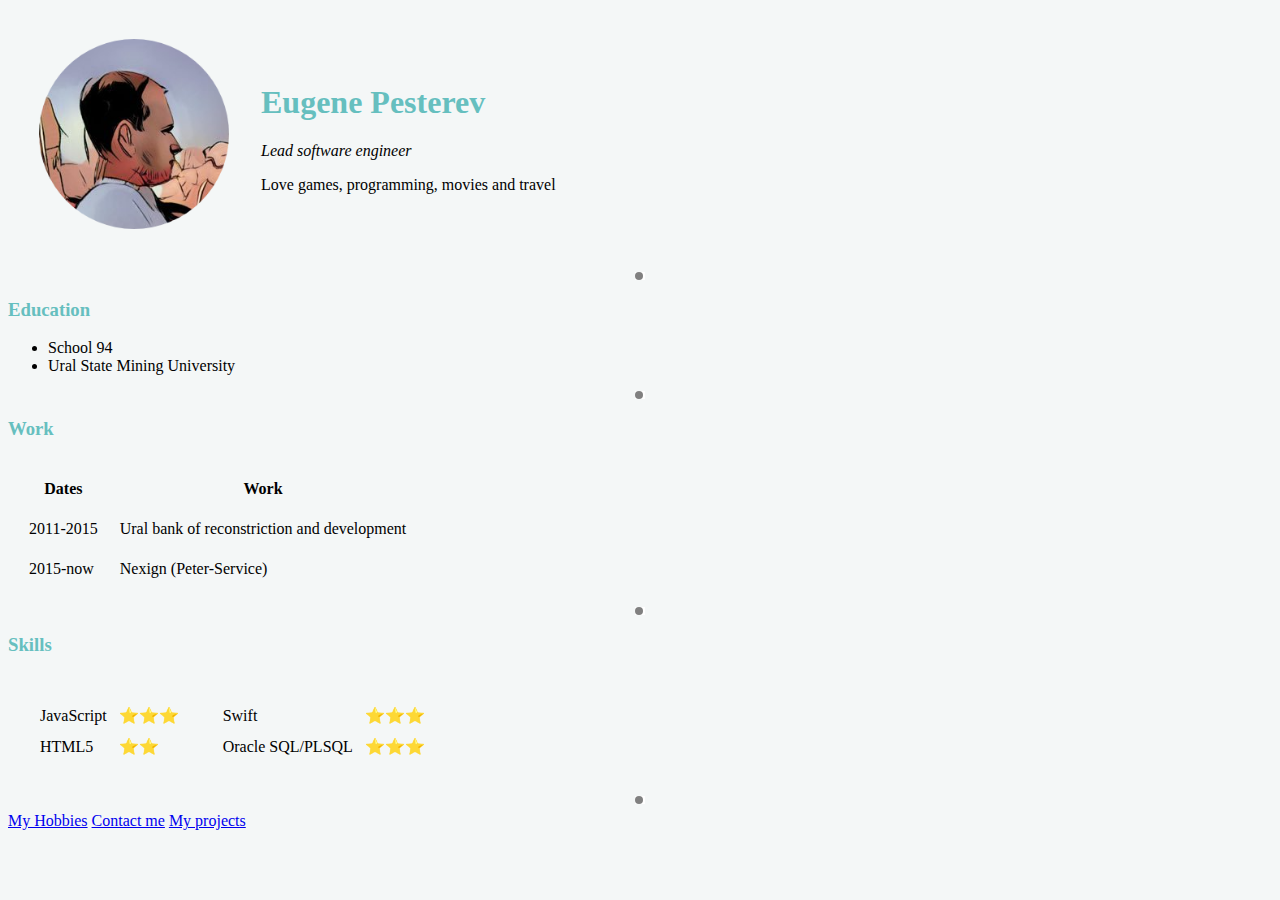
<file: index.html>
<!DOCTYPE html>
<html lang="en" dir="ltr">
  <head>
    <meta charset="utf-8">
    <title>✌ EP Homepage</title>
    <link rel="stylesheet" href="css/styles.css">
  </head>
  <body>
    <table cellspacing="30">
      <tr>
        <td><img src="images/circle-cropped.png" alt="EP profile picture" height="190px"></td>
        <td><h1>Eugene Pesterev</h1><p>
          <em>Lead software engineer</em>
        </p>
        <p>Love games, programming, movies and travel</p></td>
      </tr>
    </table>
    <hr size="2" noshade>

     <h3>Education</h3>
     <ul>
       <li>School 94</li>
       <li>Ural State Mining University</li>
     </ul>
     <hr>
     <h3>Work</h3>
     <table cellspacing="20">
       <thead>
         <tr>
           <th>Dates</th>
           <th>Work</th>
         </tr>
       </thead>
       <tbody>
         <tr>
           <td>2011-2015</td>
           <td>Ural bank of reconstriction and development</td>
         </tr>
         <tr>
           <td>2015-now</td>
           <td>Nexign (Peter-Service)</td>
         </tr>
       </tbody>
     </table>
     <hr>
     <h3>Skills</h3>
     <table cellspacing="20">
       <tr>
         <td><table  cellspacing="10">
           <tr>
             <td>JavaScript</td>
             <td>⭐⭐⭐</td>
           </tr>
           <tr>
             <td>HTML5</td>
             <td>⭐⭐</td>
           </tr>
         </table></td>
         <td><table cellspacing="10">
           <tr>
             <td>Swift</td>
             <td>⭐⭐⭐</td>
           </tr>
           <tr>
             <td>Oracle SQL/PLSQL</td>
             <td>⭐⭐⭐</td>
           </tr>
         </table></td>
       </tr>
     </table>

     <hr>
     <a href="hobbies.html">My Hobbies</a>
     <a href="contacts.html">Contact me</a>
     <a href="projects.html">My projects</a>
  </body>
</html>
</file>
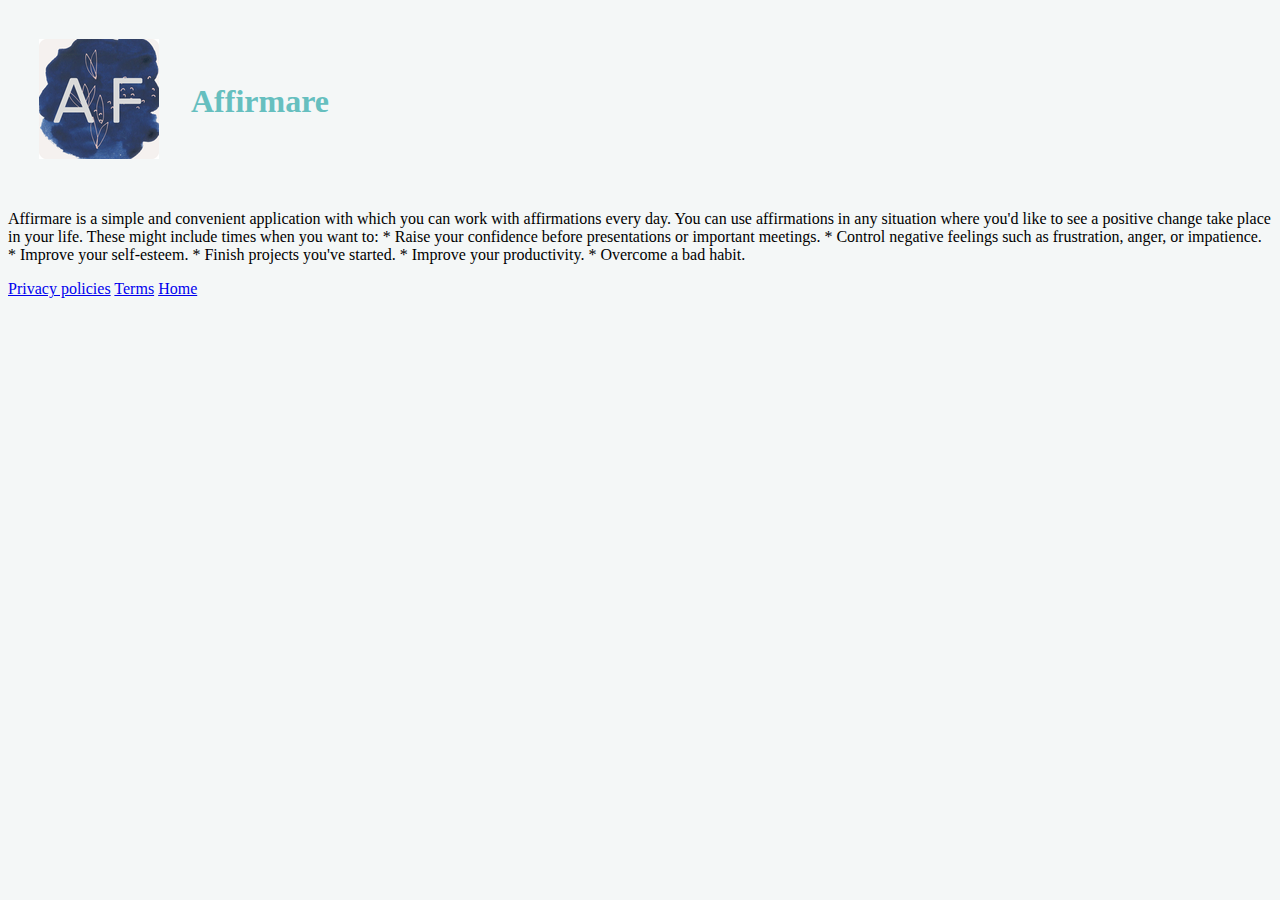
<file: affirmare.html>
<!DOCTYPE html>
<html lang="en" dir="ltr">
  <head>
    <meta charset="utf-8">
    <link rel="stylesheet" href="css/styles.css">
    <title></title>
  </head>
  <body>
    <table cellspacing="30">
      <tr>
        <td><img src="images/affirmare-120px.png" alt="Affirmare icon"></td>
        <td><h1>Affirmare</h1></td>
      </tr>
    </table>
    <p>Affirmare is a simple and convenient application with which you can work with affirmations every day.

You can use affirmations in any situation where you'd like to see a positive change take place in your life. These might include times when you want to:
* Raise your confidence before presentations or important meetings.
* Control negative feelings such as frustration, anger, or impatience.
* Improve your self-esteem.
* Finish projects you've started.
* Improve your productivity.
* Overcome a bad habit.</p>
    <a href="privacy_Affirmare.html">Privacy policies</a>
    <a href="terms_affirmare.html">Terms</a>
    <a href="index.html">Home</a>
  </body>
</html>
</file>
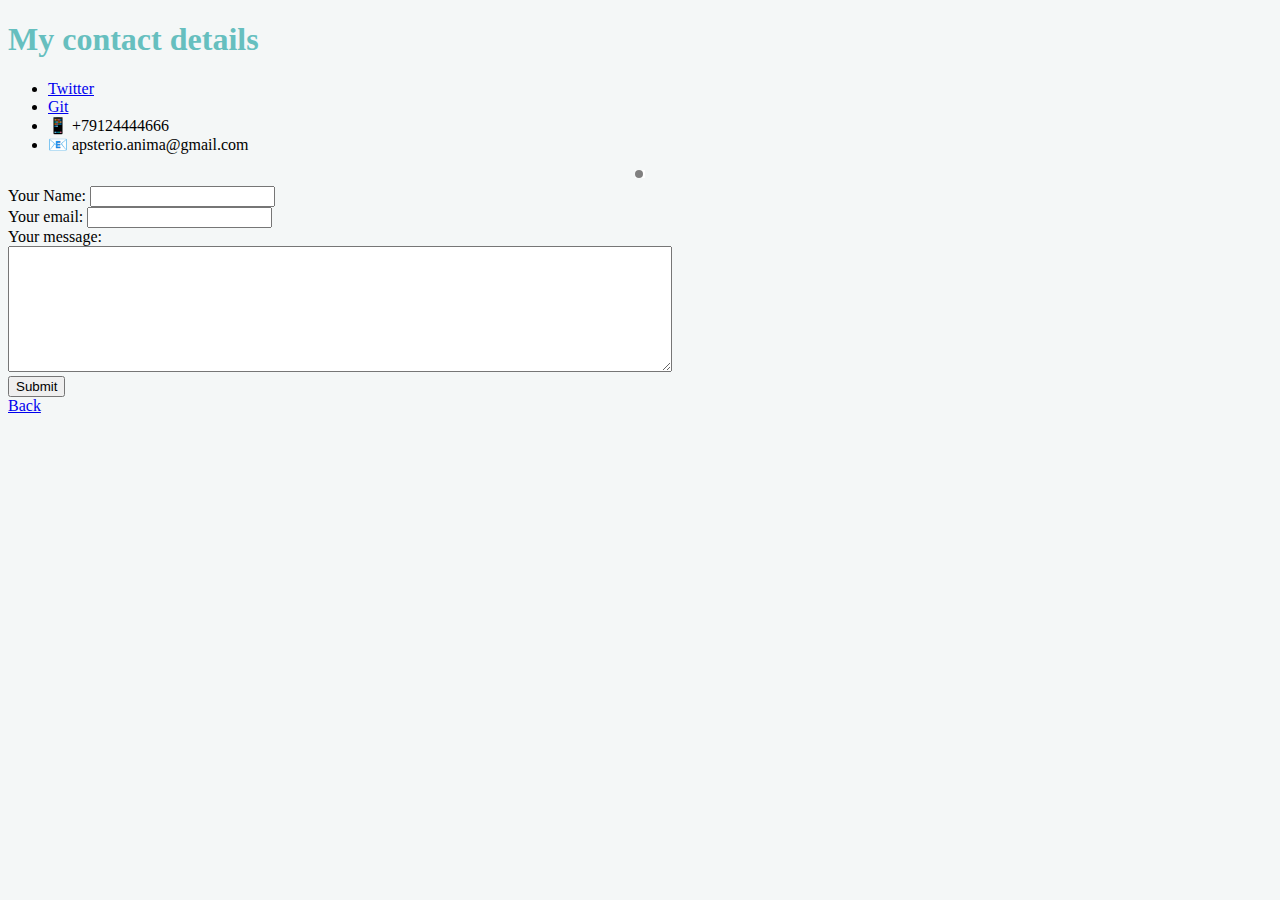
<file: contacts.html>
<!DOCTYPE html>
<html lang="en" dir="ltr">
  <head>
    <meta charset="utf-8">
    <title></title>
    <link rel="stylesheet" href="css/styles.css">
  </head>
  <body>
    <h1>My contact details</h1>
    <ul>
      <li><a href="asdasd">Twitter</a></li>
      <li><a href="#">Git</a></li>
      <li>📱 +79124444666</li>
      <li>📧 apsterio.anima@gmail.com</li>
    </ul>
    <hr>
    <form action="mailto:apsterio.anima@gmail.com" method="post" enctype="text/plain">
      <label for="">Your Name:</label>
      <input type="text" name="yourName" value=""><br>
      <label>Your email:</label>
      <input type="email" name="yourEmail" value=""><br>
      <label>Your message:</label><br>
      <textarea name="yourMessage" rows="8" cols="80"></textarea><br>
      <input type="submit" name="" >
    </form>
    <a href="index.html">Back</a>
  </body>
</html>
</file>
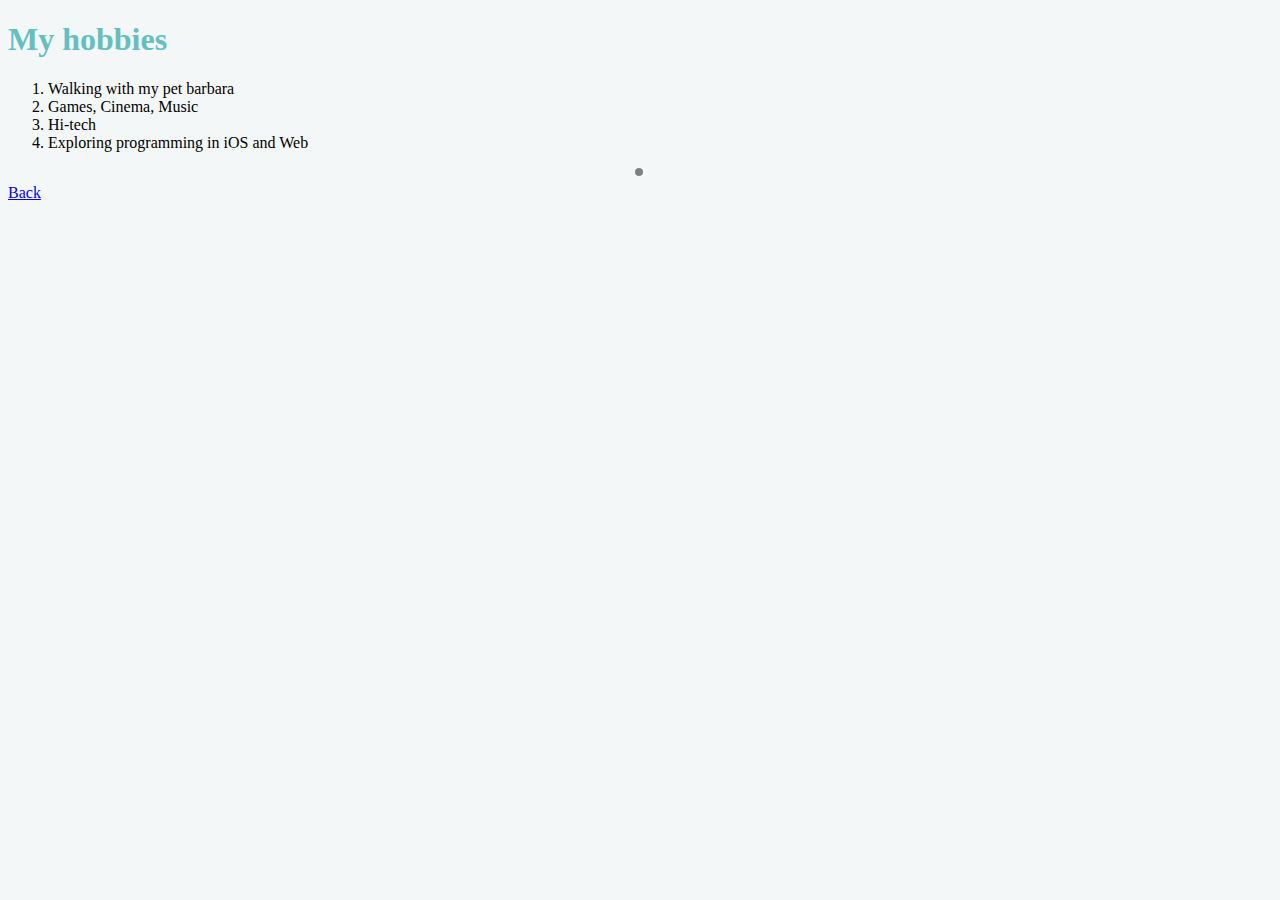
<file: hobbies.html>
<!DOCTYPE html>
<html lang="en" dir="ltr">
  <head>
    <meta charset="utf-8">
    <link rel="stylesheet" href="css/styles.css">
    <title></title>
  </head>
  <body>
    <h1>My hobbies</h1>
    <ol>
      <li>Walking with my pet barbara</li>
      <li>Games, Cinema, Music</li>
      <li>Hi-tech</li>
      <li>Exploring programming in iOS and Web</li>
    </ol>
    <hr>
    <a href="index.html">Back</a>
  </body>
</html>
</file>
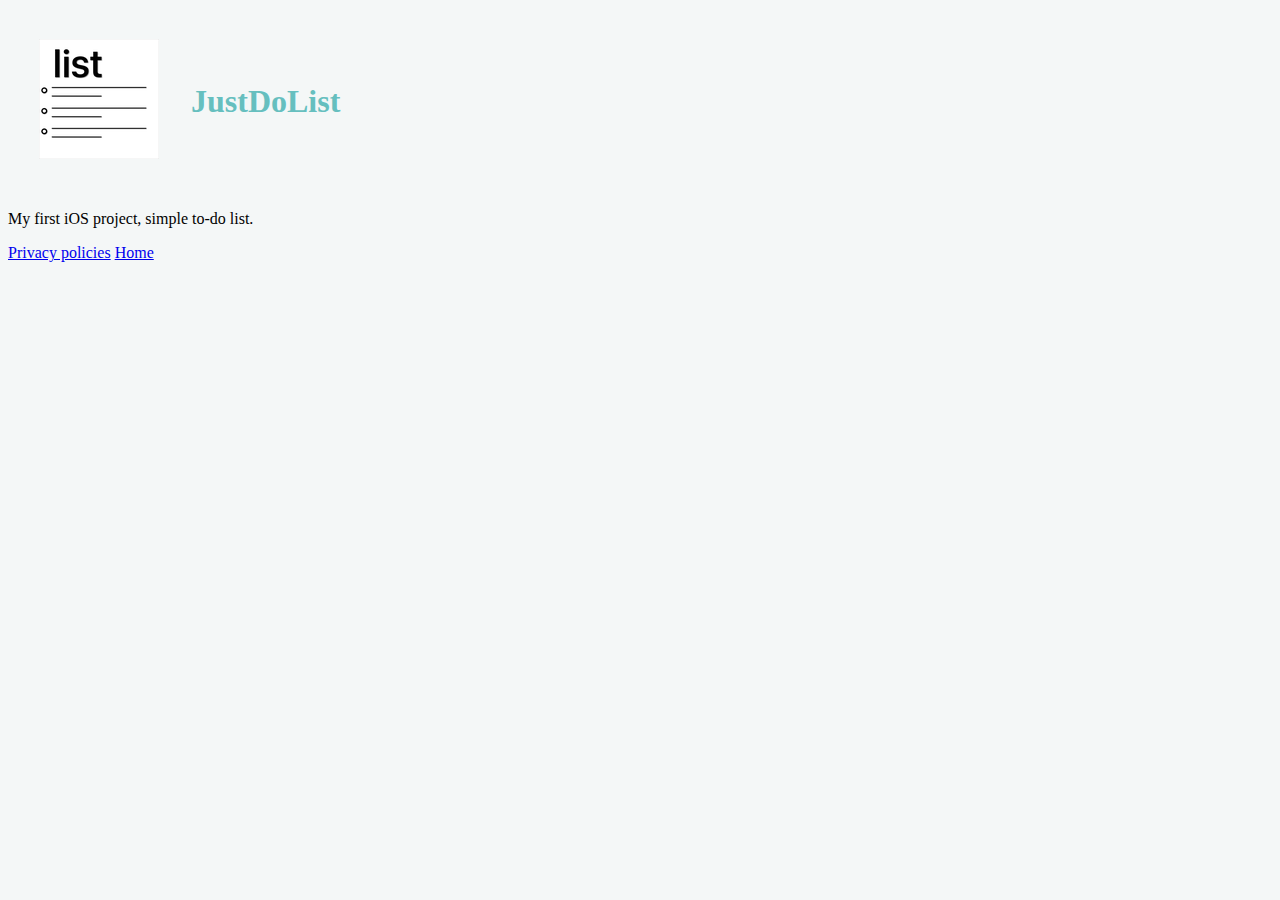
<file: justDoList.html>
<!DOCTYPE html>
<html lang="en" dir="ltr">
  <head>
    <meta charset="utf-8">
    <link rel="stylesheet" href="css/styles.css">
    <title></title>
  </head>
  <body>
    <table cellspacing="30">
      <tr>
        <td><img src="images/justDo-120px.png" alt="JustDoList icon"></td>
        <td><h1>JustDoList</h1></td>
      </tr>
    </table>
    <p>My first iOS project, simple to-do list.</p>
    <a href="privacy_justDoList.html">Privacy policies</a>
    <a href="index.html">Home</a>
  </body>
</html>
</file>
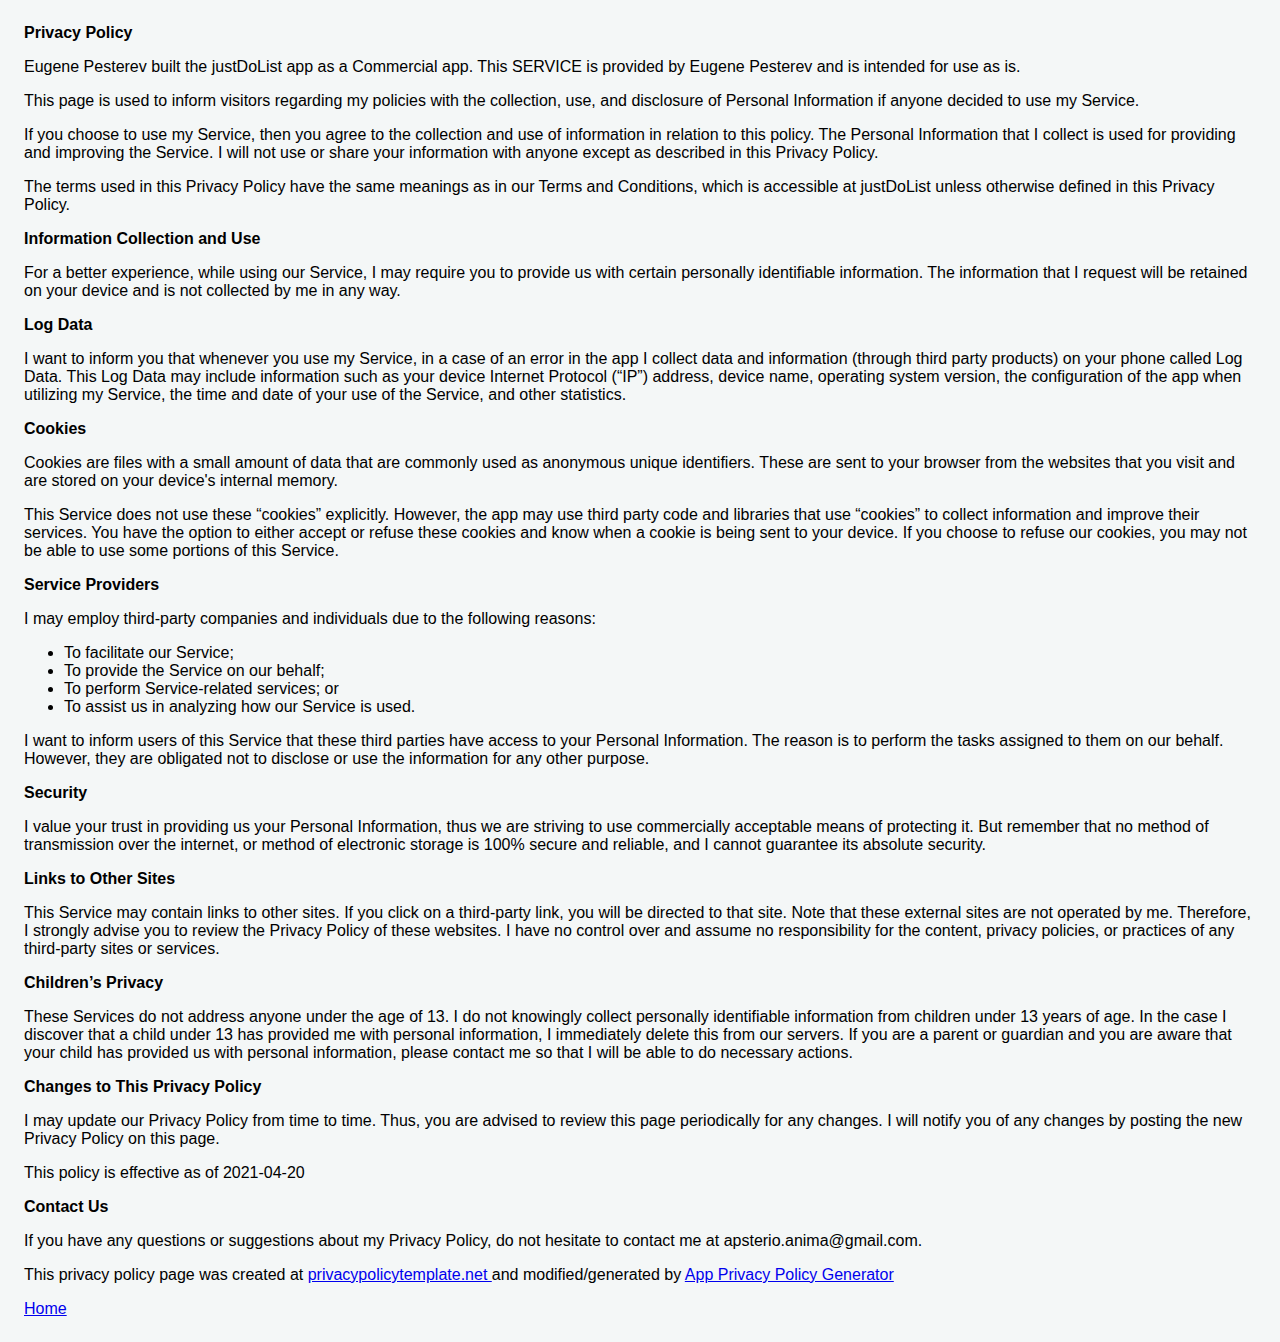
<file: privacy.html>
<!DOCTYPE html>
    <html>
    <head>
      <meta charset='utf-8'>
      <meta name='viewport' content='width=device-width'>
      <link rel="stylesheet" href="css/styles.css">
      <title>Privacy Policy</title>
      <style> body { font-family: 'Helvetica Neue', Helvetica, Arial, sans-serif; padding:1em; } </style>
    </head>
    <body>
    <strong>Privacy Policy</strong> <p>
                  Eugene Pesterev built the justDoList app as
                  a Commercial app. This SERVICE is provided by
                  Eugene Pesterev  and is intended for use as
                  is.
                </p> <p>
                  This page is used to inform visitors regarding my
                  policies with the collection, use, and disclosure of Personal
                  Information if anyone decided to use my Service.
                </p> <p>
                  If you choose to use my Service, then you agree to
                  the collection and use of information in relation to this
                  policy. The Personal Information that I collect is
                  used for providing and improving the Service. I will not use or share your information with
                  anyone except as described in this Privacy Policy.
                </p> <p>
                  The terms used in this Privacy Policy have the same meanings
                  as in our Terms and Conditions, which is accessible at
                  justDoList unless otherwise defined in this Privacy Policy.
                </p> <p><strong>Information Collection and Use</strong></p> <p>
                  For a better experience, while using our Service, I
                  may require you to provide us with certain personally
                  identifiable information. The information that
                  I request will be retained on your device and is not collected by me in any way.
                </p> <!----> <p><strong>Log Data</strong></p> <p>
                  I want to inform you that whenever you
                  use my Service, in a case of an error in the app
                  I collect data and information (through third party
                  products) on your phone called Log Data. This Log Data may
                  include information such as your device Internet Protocol
                  (“IP”) address, device name, operating system version, the
                  configuration of the app when utilizing my Service,
                  the time and date of your use of the Service, and other
                  statistics.
                </p> <p><strong>Cookies</strong></p> <p>
                  Cookies are files with a small amount of data that are
                  commonly used as anonymous unique identifiers. These are sent
                  to your browser from the websites that you visit and are
                  stored on your device's internal memory.
                </p> <p>
                  This Service does not use these “cookies” explicitly. However,
                  the app may use third party code and libraries that use
                  “cookies” to collect information and improve their services.
                  You have the option to either accept or refuse these cookies
                  and know when a cookie is being sent to your device. If you
                  choose to refuse our cookies, you may not be able to use some
                  portions of this Service.
                </p> <p><strong>Service Providers</strong></p> <p>
                  I may employ third-party companies and
                  individuals due to the following reasons:
                </p> <ul><li>To facilitate our Service;</li> <li>To provide the Service on our behalf;</li> <li>To perform Service-related services; or</li> <li>To assist us in analyzing how our Service is used.</li></ul> <p>
                  I want to inform users of this Service
                  that these third parties have access to your Personal
                  Information. The reason is to perform the tasks assigned to
                  them on our behalf. However, they are obligated not to
                  disclose or use the information for any other purpose.
                </p> <p><strong>Security</strong></p> <p>
                  I value your trust in providing us your
                  Personal Information, thus we are striving to use commercially
                  acceptable means of protecting it. But remember that no method
                  of transmission over the internet, or method of electronic
                  storage is 100% secure and reliable, and I cannot
                  guarantee its absolute security.
                </p> <p><strong>Links to Other Sites</strong></p> <p>
                  This Service may contain links to other sites. If you click on
                  a third-party link, you will be directed to that site. Note
                  that these external sites are not operated by me.
                  Therefore, I strongly advise you to review the
                  Privacy Policy of these websites. I have
                  no control over and assume no responsibility for the content,
                  privacy policies, or practices of any third-party sites or
                  services.
                </p> <p><strong>Children’s Privacy</strong></p> <p>
                  These Services do not address anyone under the age of 13.
                  I do not knowingly collect personally
                  identifiable information from children under 13 years of age. In the case
                  I discover that a child under 13 has provided
                  me with personal information, I immediately
                  delete this from our servers. If you are a parent or guardian
                  and you are aware that your child has provided us with
                  personal information, please contact me so that
                  I will be able to do necessary actions.
                </p> <p><strong>Changes to This Privacy Policy</strong></p> <p>
                  I may update our Privacy Policy from
                  time to time. Thus, you are advised to review this page
                  periodically for any changes. I will
                  notify you of any changes by posting the new Privacy Policy on
                  this page.
                </p> <p>This policy is effective as of 2021-04-20</p> <p><strong>Contact Us</strong></p> <p>
                  If you have any questions or suggestions about my
                  Privacy Policy, do not hesitate to contact me at apsterio.anima@gmail.com.
                </p> <p>This privacy policy page was created at <a href="https://privacypolicytemplate.net" target="_blank" rel="noopener noreferrer">privacypolicytemplate.net </a>and modified/generated by <a href="https://app-privacy-policy-generator.nisrulz.com/" target="_blank" rel="noopener noreferrer">App Privacy Policy Generator</a></p>
                <a href="index.html">Home</a>
    </body>
    </html>
</file>
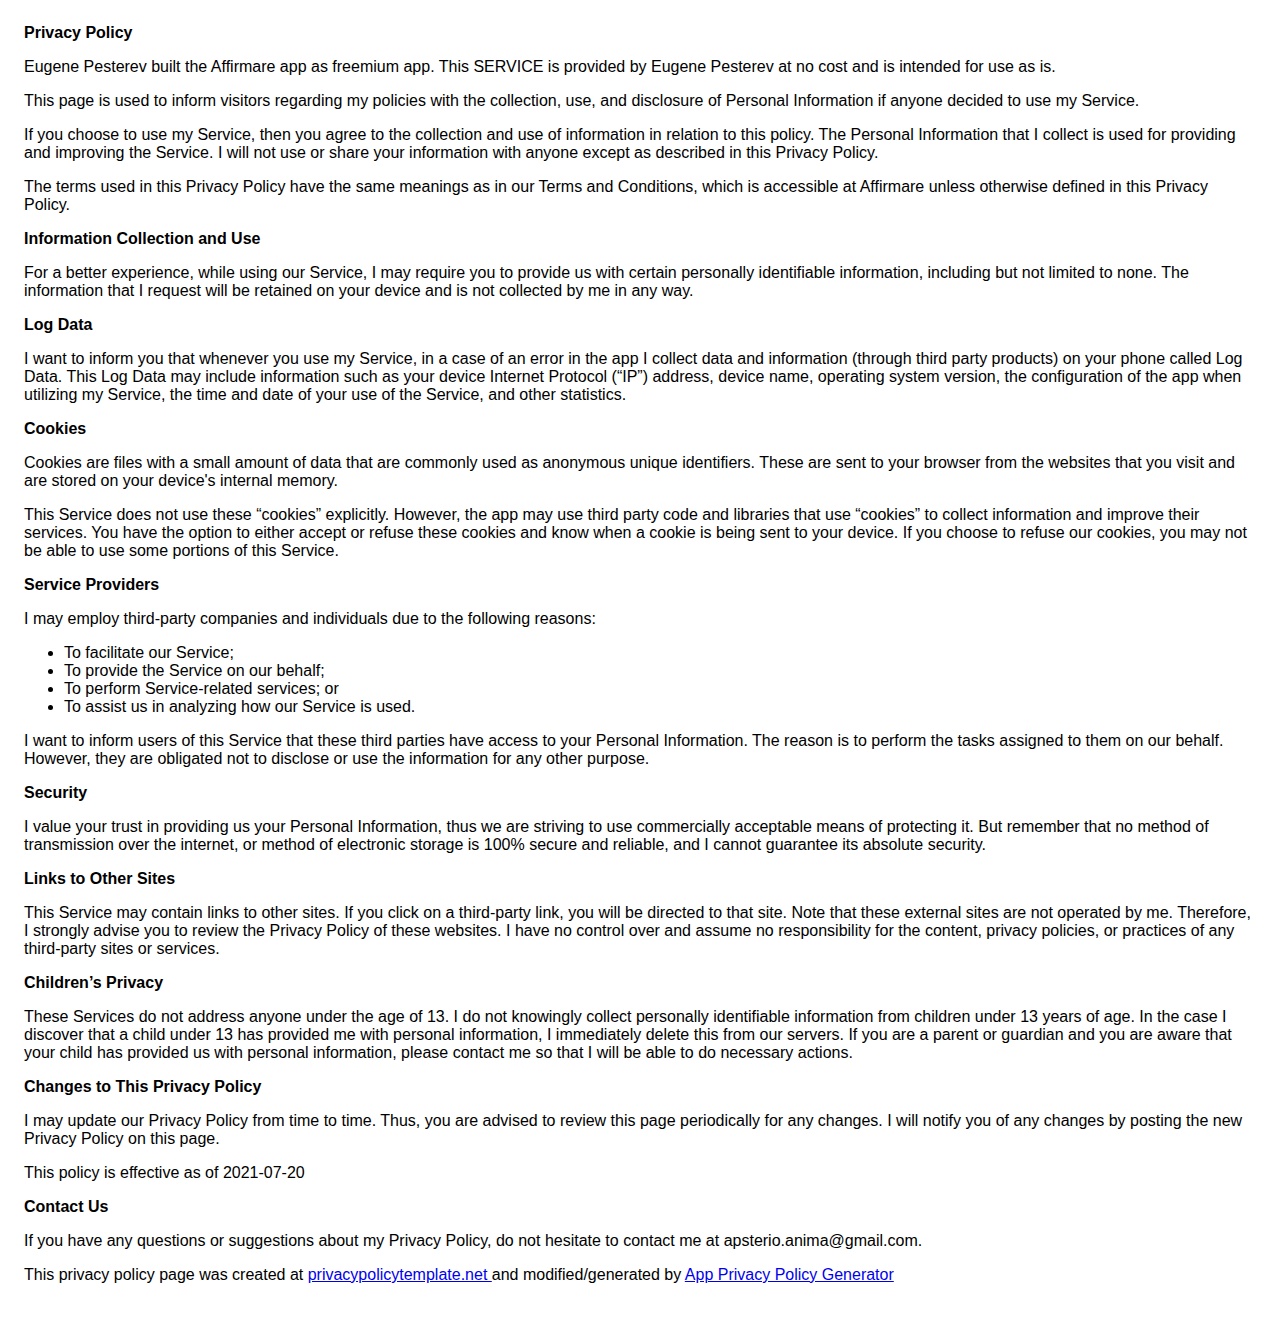
<file: privacy_Affirmare.html>
<!DOCTYPE html>
    <html>
    <head>
      <meta charset='utf-8'>
      <meta name='viewport' content='width=device-width'>
      <title>Privacy Policy</title>
      <style> body { font-family: 'Helvetica Neue', Helvetica, Arial, sans-serif; padding:1em; } </style>
    </head>
    <body>
    <strong>Privacy Policy</strong> <p>
                  Eugene Pesterev built the Affirmare app as
                  freemium app. This SERVICE is provided by
                  Eugene Pesterev at no cost and is intended for use as
                  is.
                </p> <p>
                  This page is used to inform visitors regarding my
                  policies with the collection, use, and disclosure of Personal
                  Information if anyone decided to use my Service.
                </p> <p>
                  If you choose to use my Service, then you agree to
                  the collection and use of information in relation to this
                  policy. The Personal Information that I collect is
                  used for providing and improving the Service. I will not use or share your information with
                  anyone except as described in this Privacy Policy.
                </p> <p>
                  The terms used in this Privacy Policy have the same meanings
                  as in our Terms and Conditions, which is accessible at
                  Affirmare unless otherwise defined in this Privacy Policy.
                </p> <p><strong>Information Collection and Use</strong></p> <p>
                  For a better experience, while using our Service, I
                  may require you to provide us with certain personally
                  identifiable information, including but not limited to none. The information that
                  I request will be retained on your device and is not collected by me in any way.
                </p> <!----> <p><strong>Log Data</strong></p> <p>
                  I want to inform you that whenever you
                  use my Service, in a case of an error in the app
                  I collect data and information (through third party
                  products) on your phone called Log Data. This Log Data may
                  include information such as your device Internet Protocol
                  (“IP”) address, device name, operating system version, the
                  configuration of the app when utilizing my Service,
                  the time and date of your use of the Service, and other
                  statistics.
                </p> <p><strong>Cookies</strong></p> <p>
                  Cookies are files with a small amount of data that are
                  commonly used as anonymous unique identifiers. These are sent
                  to your browser from the websites that you visit and are
                  stored on your device's internal memory.
                </p> <p>
                  This Service does not use these “cookies” explicitly. However,
                  the app may use third party code and libraries that use
                  “cookies” to collect information and improve their services.
                  You have the option to either accept or refuse these cookies
                  and know when a cookie is being sent to your device. If you
                  choose to refuse our cookies, you may not be able to use some
                  portions of this Service.
                </p> <p><strong>Service Providers</strong></p> <p>
                  I may employ third-party companies and
                  individuals due to the following reasons:
                </p> <ul><li>To facilitate our Service;</li> <li>To provide the Service on our behalf;</li> <li>To perform Service-related services; or</li> <li>To assist us in analyzing how our Service is used.</li></ul> <p>
                  I want to inform users of this Service
                  that these third parties have access to your Personal
                  Information. The reason is to perform the tasks assigned to
                  them on our behalf. However, they are obligated not to
                  disclose or use the information for any other purpose.
                </p> <p><strong>Security</strong></p> <p>
                  I value your trust in providing us your
                  Personal Information, thus we are striving to use commercially
                  acceptable means of protecting it. But remember that no method
                  of transmission over the internet, or method of electronic
                  storage is 100% secure and reliable, and I cannot
                  guarantee its absolute security.
                </p> <p><strong>Links to Other Sites</strong></p> <p>
                  This Service may contain links to other sites. If you click on
                  a third-party link, you will be directed to that site. Note
                  that these external sites are not operated by me.
                  Therefore, I strongly advise you to review the
                  Privacy Policy of these websites. I have
                  no control over and assume no responsibility for the content,
                  privacy policies, or practices of any third-party sites or
                  services.
                </p> <p><strong>Children’s Privacy</strong></p> <p>
                  These Services do not address anyone under the age of 13.
                  I do not knowingly collect personally
                  identifiable information from children under 13 years of age. In the case
                  I discover that a child under 13 has provided
                  me with personal information, I immediately
                  delete this from our servers. If you are a parent or guardian
                  and you are aware that your child has provided us with
                  personal information, please contact me so that
                  I will be able to do necessary actions.
                </p> <p><strong>Changes to This Privacy Policy</strong></p> <p>
                  I may update our Privacy Policy from
                  time to time. Thus, you are advised to review this page
                  periodically for any changes. I will
                  notify you of any changes by posting the new Privacy Policy on
                  this page.
                </p> <p>This policy is effective as of 2021-07-20</p> <p><strong>Contact Us</strong></p> <p>
                  If you have any questions or suggestions about my
                  Privacy Policy, do not hesitate to contact me at apsterio.anima@gmail.com.
                </p> <p>This privacy policy page was created at <a href="https://privacypolicytemplate.net" target="_blank" rel="noopener noreferrer">privacypolicytemplate.net </a>and modified/generated by <a href="https://app-privacy-policy-generator.nisrulz.com/" target="_blank" rel="noopener noreferrer">App Privacy Policy Generator</a></p>
    </body>
    </html>
</file>
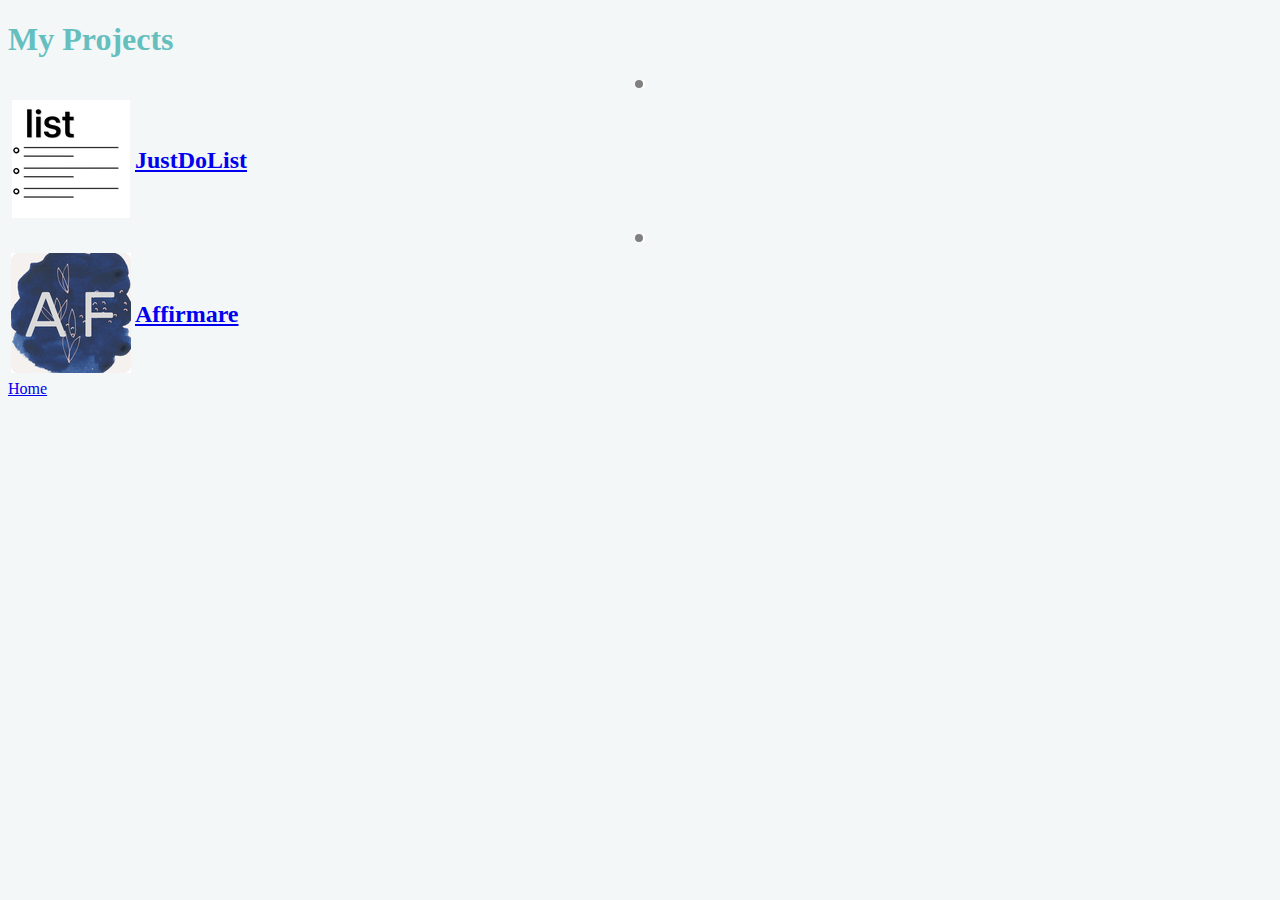
<file: projects.html>
<!DOCTYPE html>
<html lang="en" dir="ltr">
  <head>
    <meta charset="utf-8">
    <title></title>
    <link rel="stylesheet" href="css/styles.css">
  </head>
  <body>
    <h1>My Projects</h1>
    <hr size="2" noshade>
    <table>
      <tr>
        <td><img src="images/justDo-120px.png" alt="JustDoList icon"></td>
        <td><h2><a href="justDoList.html">JustDoList</a></h2></td>
      </tr>
    </table>
    <hr size="2" noshade>
    <table>
      <tr>
        <td><img src="images/affirmare-120px.png" alt="Affirmareicon"></td>
        <td><h2><a href="affirmare.html">Affirmare</a></h2></td>
      </tr>
    </table>            
    <a href="index.html">Home</a>
  </body>
</html>
</file>
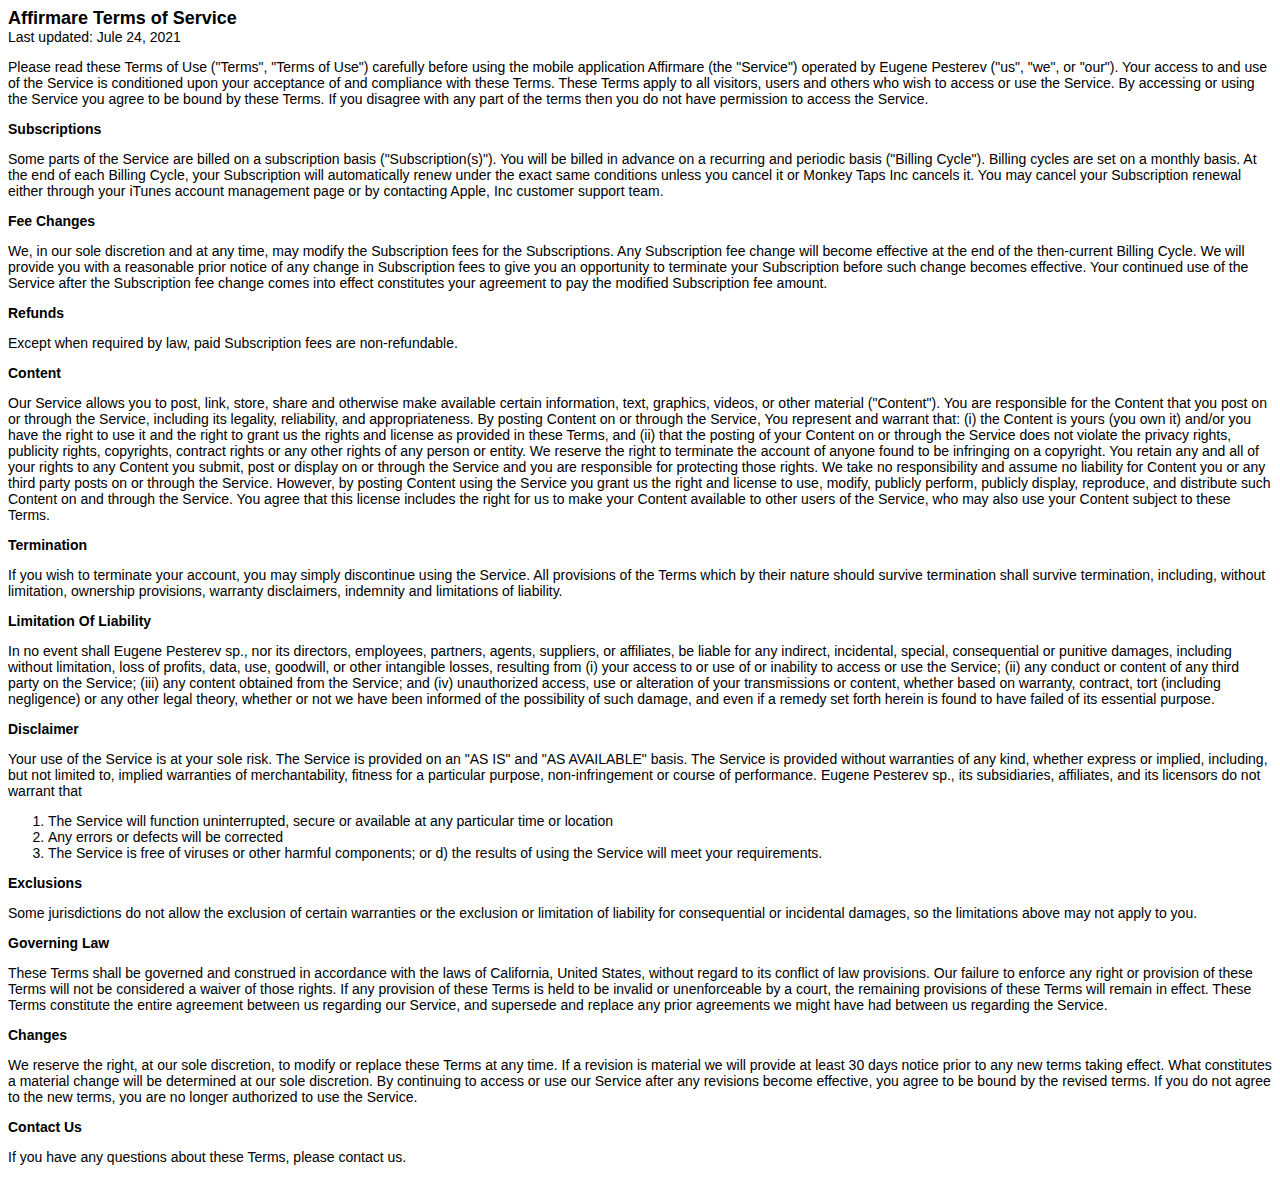
<file: terms_affirmare.html>
<html style="font-family:arial;font-size:14px"><head></head><body><b style="font-family:arial;font-size:18px">
    Affirmare Terms of Service
</b>
<br>Last updated: Jule 24, 2021
<p>
    Please read these Terms of Use ("Terms", "Terms of Use") carefully before using the mobile application Affirmare (the "Service") operated by Eugene Pesterev ("us", "we", or "our").
    Your access to and use of the Service is conditioned upon your acceptance of and compliance with these Terms. These Terms apply to all visitors, users and others who wish to access or use the Service.
    By accessing or using the Service you agree to be bound by these Terms. If you disagree with any part of the terms then you do not have permission to access the Service.
</p>
<b>Subscriptions</b>
<p>
    Some parts of the Service are billed on a subscription basis ("Subscription(s)"). You will be billed in advance on a recurring and periodic basis ("Billing Cycle"). Billing cycles are set on a monthly basis.
    At the end of each Billing Cycle, your Subscription will automatically renew under the exact same conditions unless you cancel it or Monkey Taps Inc cancels it. You may cancel your Subscription renewal either through your iTunes account management page or by contacting Apple, Inc customer support team.
</p>
<b>Fee Changes</b>
<p>
    We, in our sole discretion and at any time, may modify the Subscription fees for the Subscriptions. Any Subscription fee change will become effective at the end of the then-current Billing Cycle.
    We will provide you with a reasonable prior notice of any change in Subscription fees to give you an opportunity to terminate your Subscription before such change becomes effective.
    Your continued use of the Service after the Subscription fee change comes into effect constitutes your agreement to pay the modified Subscription fee amount.
</p>
<b>Refunds</b>
<p>
    Except when required by law, paid Subscription fees are non-refundable.
</p>

<b>Content</b>
<p>
    Our Service allows you to post, link, store, share and otherwise make available certain information, text, graphics, videos, or other material ("Content"). You are responsible for the Content that you post on or through the Service, including its legality, reliability, and appropriateness.
    By posting Content on or through the Service, You represent and warrant that: (i) the Content is yours (you own it) and/or you have the right to use it and the right to grant us the rights and license as provided in these Terms, and (ii) that the posting of your Content on or through the Service does not violate the privacy rights, publicity rights, copyrights, contract rights or any other rights of any person or entity. We reserve the right to terminate the account of anyone found to be infringing on a copyright.
    You retain any and all of your rights to any Content you submit, post or display on or through the Service and you are responsible for protecting those rights. We take no responsibility and assume no liability for Content you or any third party posts on or through the Service. However, by posting Content using the Service you grant us the right and license to use, modify, publicly perform, publicly display, reproduce, and distribute such Content on and through the Service. You agree that this license includes the right for us to make your Content available to other users of the Service, who may also use your Content subject to these Terms.
</p>

<b>Termination</b>
<p>
    If you wish to terminate your account, you may simply discontinue using the Service.
    All provisions of the Terms which by their nature should survive termination shall survive termination, including, without limitation, ownership provisions, warranty disclaimers, indemnity and limitations of liability.
</p>

<b>Limitation Of Liability</b>
<p>
    In no event shall Eugene Pesterev sp., nor its directors, employees, partners, agents, suppliers, or affiliates, be liable for any indirect, incidental, special, consequential or punitive damages, including without limitation, loss of profits, data, use, goodwill, or other intangible losses, resulting from (i) your access to or use of or inability to access or use the Service; (ii) any conduct or content of any third party on the Service; (iii) any content obtained from the Service; and (iv) unauthorized access, use or alteration of your transmissions or content, whether based on warranty, contract, tort (including negligence) or any other legal theory, whether or not we have been informed of the possibility of such damage, and even if a remedy set forth herein is found to have failed of its essential purpose.
</p>
<b>Disclaimer</b>
<p>
    Your use of the Service is at your sole risk. The Service is provided on an "AS IS" and "AS AVAILABLE" basis. The Service is provided without warranties of any kind, whether express or implied, including, but not limited to, implied warranties of merchantability, fitness for a particular purpose, non-infringement or course of performance.
    Eugene Pesterev sp., its subsidiaries, affiliates, and its licensors do not warrant that
    <br>
    </p><ol>
        <li>
            The Service will function uninterrupted, secure or available at any particular time or location
        </li>
        <li>
            Any errors or defects will be corrected
        </li>
        <li>
            The Service is free of viruses or other harmful components; or d) the results of using the Service will meet your requirements.
        </li>
    </ol>
<p></p>
<b>Exclusions</b>
<p>
    Some jurisdictions do not allow the exclusion of certain warranties or the exclusion or limitation of liability for consequential or incidental damages, so the limitations above may not apply to you.
</p>
<b>Governing Law</b>
<p>
    These Terms shall be governed and construed in accordance with the laws of California, United States, without regard to its conflict of law provisions.
    Our failure to enforce any right or provision of these Terms will not be considered a waiver of those rights. If any provision of these Terms is held to be invalid or unenforceable by a court, the remaining provisions of these Terms will remain in effect. These Terms constitute the entire agreement between us regarding our Service, and supersede and replace any prior agreements we might have had between us regarding the Service.
</p>
<b>Changes</b>
<p>
    We reserve the right, at our sole discretion, to modify or replace these Terms at any time. If a revision is material we will provide at least 30 days notice prior to any new terms taking effect. What constitutes a material change will be determined at our sole discretion.
    By continuing to access or use our Service after any revisions become effective, you agree to be bound by the revised terms. If you do not agree to the new terms, you are no longer authorized to use the Service.
</p>
<b>Contact Us</b>
<p>
    If you have any questions about these Terms, please contact us.
</p>

</body></html>
</file>
<file: css/styles.css>
body {
  background-color: #f4f7f7;
}
hr {
  background-color: white;
  height: 0px;
  width: 10px;
  border-style: none;
  border-top-style: dotted ;
  border-width: 8px;
  border-color: grey;
}
h1 {
  color: #66bfbf
}
h3 {
  color: #66bfbf
}
</file>
